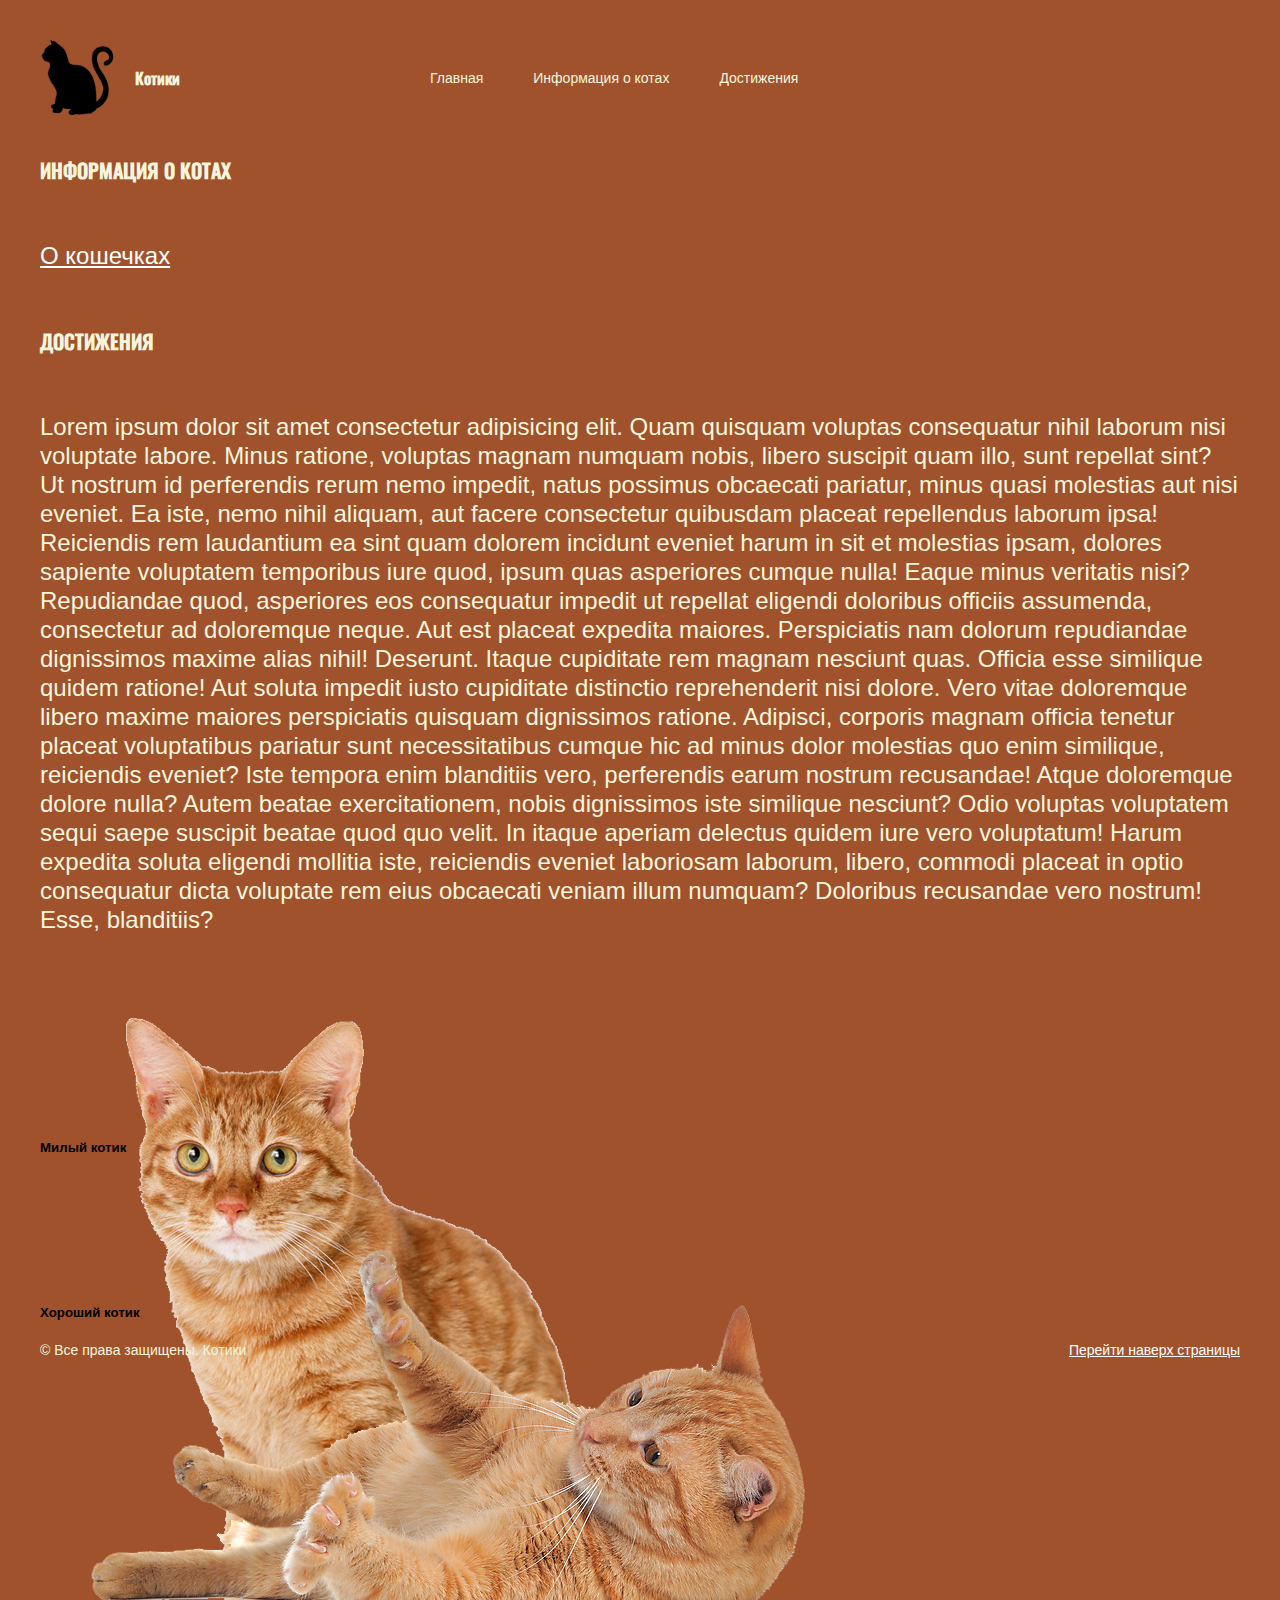
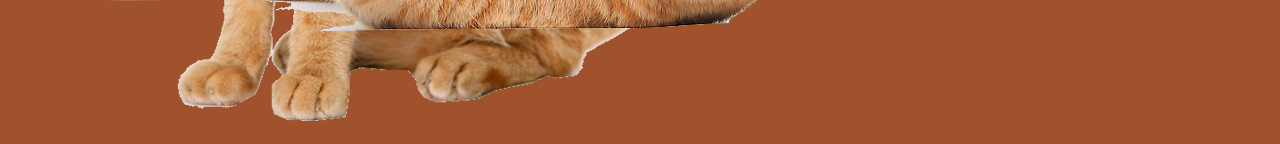
<file: MYHTML/index.html>
<!DOCTYPE html>
<html lang="ru">
<head>
    <meta charset="UTF-8">
    <meta name="viewport" content="width=device-width, initial-scale=1.0">
    <title>Наша первая страница</title>
    <link rel="stylesheet" href="https://cdn.jsdelivr.net/npm/bootstrap@5.2.3/dist/css/bootstrap.min.css" integrity="sha384-rbsA2VBKQhggwzxH7pPCaAqO46MgnOM80zW1RWuH61DGLwZJEdK2Kadq2F9CUG65" crossorigin="anonymous">
    <link rel="stylesheet" href="./css/style.css">
</head>
<body>
    <header class="header">
        <div class="special_container">
            <div class="logo">
                <img src="./img/2.png" alt="логотип сайта">
            </div>
            <div class="main_title_header">
                <h1 class="big_title">
                    Котики
                </h1>
            </div>
            <nav class="menu">
                <li class="menu_item"><a href="#">Главная</a></li>
                <li class="menu_item"><a href="#about_us">Информация о котах</a></li>
                <li class="menu_item"><a href="#achievements">Достижения</a></li>
            </nav>
        </div>
    </header>
    <section class="main content">
        <div class="special_container">
            <div class="main_content_info">
                <h2 class="content_title" id="about_us">
                    Информация о котах
                </h2>
                <p class="content_text">
                    <a href="https://ru.wikipedia.org/wiki/%D0%9A%D0%BE%D1%88%D0%BA%D0%B0">О кошечках</a>             
                </p>
            </div>
        </div>
    </section>
    <section class="main content">
        <div class="special_container">
            <div class="main_content_info">
                <h2 class="content_title" id="achievements">
                    Достижения
                </h2>
                <p class="content_text">
                    Lorem ipsum dolor sit amet consectetur adipisicing elit. Quam quisquam voluptas consequatur nihil laborum nisi voluptate labore. Minus ratione, voluptas magnam numquam nobis, libero suscipit quam illo, sunt repellat sint?
                    Ut nostrum id perferendis rerum nemo impedit, natus possimus obcaecati pariatur, minus quasi molestias aut nisi eveniet. Ea iste, nemo nihil aliquam, aut facere consectetur quibusdam placeat repellendus laborum ipsa!
                    Reiciendis rem laudantium ea sint quam dolorem incidunt eveniet harum in sit et molestias ipsam, dolores sapiente voluptatem temporibus iure quod, ipsum quas asperiores cumque nulla! Eaque minus veritatis nisi?
                    Repudiandae quod, asperiores eos consequatur impedit ut repellat eligendi doloribus officiis assumenda, consectetur ad doloremque neque. Aut est placeat expedita maiores. Perspiciatis nam dolorum repudiandae dignissimos maxime alias nihil! Deserunt.
                    Itaque cupiditate rem magnam nesciunt quas. Officia esse similique quidem ratione! Aut soluta impedit iusto cupiditate distinctio reprehenderit nisi dolore. Vero vitae doloremque libero maxime maiores perspiciatis quisquam dignissimos ratione.
                    Adipisci, corporis magnam officia tenetur placeat voluptatibus pariatur sunt necessitatibus cumque hic ad minus dolor molestias quo enim similique, reiciendis eveniet? Iste tempora enim blanditiis vero, perferendis earum nostrum recusandae!
                    Atque doloremque dolore nulla? Autem beatae exercitationem, nobis dignissimos iste similique nesciunt? Odio voluptas voluptatem sequi saepe suscipit beatae quod quo velit. In itaque aperiam delectus quidem iure vero voluptatum!
                    Harum expedita soluta eligendi mollitia iste, reiciendis eveniet laboriosam laborum, libero, commodi placeat in optio consequatur dicta voluptate rem eius obcaecati veniam illum numquam? Doloribus recusandae vero nostrum! Esse, blanditiis?
                </p>
            </div>
            
            <div class="row">
                <div class="col-sm-6 mb-3 mb-sm-0">
                  <div class="card">
                    <div class="logo1">
                    <img src="./img/3.png" class="card-img-top" alt="...">
                    </div>
                    <div class="card-body">
                      <h5 class="card-title">Милый котик</h5>
                    </div>
                  </div>
                </div>
                <div class="col-sm-6">
                  <div class="card">
                    <div class="logo1">
                    <img src="./img/4.png" class="card-img-top" alt="...">
                    </div>
                    <div class="card-body">
                      <h5 class="card-title">Хороший котик</h5>
                    </div>
                  </div>
                </div>
              </div>
        </div>
    </section>
    <footer class="footer">
        <div class="special_container">
            <div class="footer_info">
                &copy; Все права защищены. Котики
            </div>
            <div class="up_link">
                <a href="#top">Перейти наверх страницы</a>
            </div>            
        </div>
    </footer>
</body>
</html>
</file>
<file: MYHTML/css/style.css>
*{
    margin: 0;
    padding: 0;
}
@import url('https://fonts.googleapis.com/css2?family=Roboto&display=swap');

@font-face {
    font-family: Family New;
    src: url(../fonts/Oswald-Medium.ttf);
}

body{
    background-color: sienna;
    font-family: Roboto, sans-serif;
    color:beige;
}

.header{
    padding: 40px 0;
}

.special_container {
    max-width: 1200px;
    margin: 0 auto;
}
.header .special_container{
    display: flex;
    align-items: center;
}
.logo img {
    vertical-align: bottom;
    width: 75px;
    height: 75px;
}
.main_title_header, .big_title {
    font-family: Family New, sans-serif;
    font-size: 16px;
    margin-left: 10px;
}
.menu{
    margin-left: 250px;
    display: flex;
    list-style: none;
}
.menu_item{
    margin-right: 50px ;
}
.menu_item a{
    font-size: 14px;
    color:beige;
    text-decoration: none;
    cursor: pointer;
}
.menu_item a:hover{
    border-bottom:2px solid white ;
}
/*Конец блока header*/
/*Начало блока Selection*/
.main_content{
    padding-top: 18px;
    padding-bottom: 30px;
}
.main_content_info{
    max-width: 1200px;
}
.content_title{
    font-family: Family New, sans-serif;
    font-size: 20px;
    text-transform: uppercase;
    margin-bottom: 56px;
}
.content_text{
    font-size: 24px;
    line-height: 29px;
    margin-bottom: 56px;
}
.logo1{
    vertical-align: bottom;
    width: 150px;
    height: 150px;
}


.card{
    align-items: center;
}

.card-title{
    color:black;
}
/*Конец блока Selection*/
/*Начало блока Footer*/
.footer{
    padding: 20px 0;
}
.footer .special_container{
    display: flex;
    align-items: center;
    justify-content: space-between;
}
.footer_info{
    font-family: Verdana, Geneva, Tahoma, sans-serif;
    font-size: 14px;
}
.footer .up_link{
    font-size: 14px;
    line-height: 20px;
}
.footer .up_link #top {
    background-color:black;
}
a{
    color:white;
    text-decoration: underline;
}
/*Конец блока Footer*/
</file>
